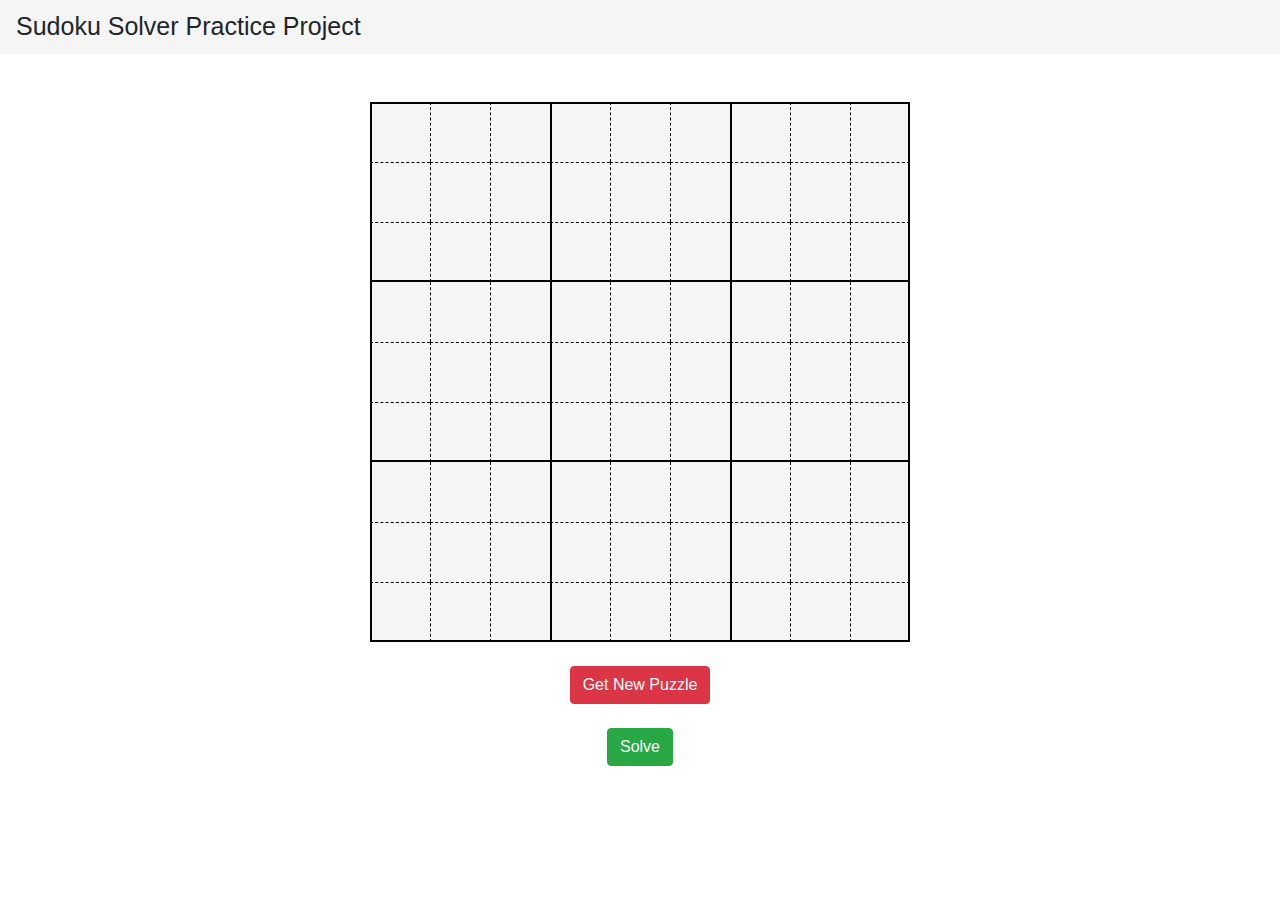
<file: index.html>
<!DOCTYPE html>
<html lang="en">

<head>
    <meta charset="UTF-8">
    <meta name="viewport" content="width=device-width, initial-scale=1.0">
    <title>Document</title>
    <link rel="stylesheet" href="https://maxcdn.bootstrapcdn.com/bootstrap/4.0.0/css/bootstrap.min.css"
        integrity="sha384-Gn5384xqQ1aoWXA+058RXPxPg6fy4IWvTNh0E263XmFcJlSAwiGgFAW/dAiS6JXm" crossorigin="anonymous">

    <link rel="stylesheet" href="style.css">
    <script defer src="script2.js"></script>
</head>

<body>
    <nav class="navbar navbar-light " style="font-size: 25px; font-family: sans-serif; background-color: whitesmoke;">

        <width="124" height="45"
            class="d-inline-block align-top" alt="">
        Sudoku Solver Practice Project

    </nav>
    <br><br>
    <div id="container">

        <div class="lsb tsb" id="0">

        </div>

        <div class="tsb ldb" id="1">

        </div>

        <div class="tsb ldb" id="2">

        </div>

        <div class="tsb lsb" id="3">

        </div>
        <div class="tsb ldb" id="4">

        </div>

        <div class="tsb ldb" id="5">

        </div>
        <div class="tsb lsb" id="6">

        </div>

        <div class="tsb ldb" id="7">

        </div>
        <div class="tsb rsb ldb" id="8">

        </div>

        <div class="lsb tdb" id="9">

        </div>

        <div class="ldb tdb" id="10">

        </div>

        <div class="ldb tdb" id="11">

        </div>

        <div class="lsb tdb" id="12">

        </div>
        <div class="ldb tdb" id="13">

        </div>

        <div class="ldb tdb" id="14">

        </div>
        <div class="lsb tdb" id="15">

        </div>

        <div class="ldb tdb" id="16">

        </div>
        <div class="rsb ldb tdb" id="17">

        </div>

        <div class="lsb bsb tdb" id="18">

        </div>

        <div class="bsb ldb tdb" id="19">

        </div>

        <div class="bsb ldb tdb" id="20">

        </div>

        <div class="bsb lsb tdb" id="21">

        </div>
        <div class="bsb ldb tdb" id="22">

        </div>

        <div class="bsb ldb tdb" id="23">

        </div>
        <div class="bsb lsb tdb" id="24">

        </div>

        <div class="bsb ldb tdb" id="25">

        </div>
        <div class="bsb rsb ldb tdb" id="26">

        </div>

        <div class="lsb" id="27">

        </div>

        <div class="ldb" id="28">

        </div>

        <div class="ldb" id="29">

        </div>

        <div class="lsb" id="30">

        </div>
        <div class="ldb" id="31">

        </div>

        <div class="ldb" id="32">

        </div>
        <div class="lsb" id="33">

        </div>

        <div class="ldb" id="34">

        </div>
        <div class="rsb ldb" id="35">

        </div>

        <div class="lsb tdb" id="36">

        </div>

        <div class="ldb tdb" id="37">

        </div>

        <div class="ldb tdb" id="38">
        </div>

        <div class="lsb tdb" id="39">

        </div>
        <div class="ldb tdb" id="40">

        </div>

        <div class="ldb tdb" id="41">

        </div>
        <div class="lsb tdb" id="42">

        </div>

        <div class="ldb tdb" id="43">

        </div>
        <div class="rsb ldb tdb" id="44">

        </div>

        <div class="lsb bsb tdb" id="45">

        </div>

        <div class="bsb ldb tdb" id="46">

        </div>

        <div class="bsb ldb tdb" id="47">

        </div>

        <div class="bsb lsb tdb" id="48">

        </div>
        <div class="bsb ldb tdb" id="49">

        </div>

        <div class="bsb ldb tdb" id="50">

        </div>
        <div class="bsb lsb tdb" id="51">

        </div>

        <div class="bsb ldb tdb" id="52">

        </div>
        <div class="bsb rsb ldb tdb" id="53">

        </div>

        <div class="lsb" id="54">

        </div>

        <div class="ldb" id="55">

        </div>

        <div class="ldb" id="56">

        </div>

        <div class="lsb" id="57">

        </div>
        <div class="ldb" id="58">

        </div class="ldb">

        <div class="ldb" id="59">

        </div>
        <div class="lsb" id="60">

        </div>

        <div class="ldb" id="61">

        </div>
        <div class="rsb ldb" id="62">

        </div>

        <div class="lsb tdb" id="63">

        </div>

        <div class="ldb tdb" id="64">

        </div>

        <div class="ldb tdb" id="65">

        </div>

        <div class="lsb tdb" id="66">

        </div>
        <div class="ldb tdb" id="67">

        </div>

        <div class="ldb tdb" id="68">

        </div>
        <div class="lsb tdb" id="69">

        </div>

        <div class="ldb tdb" id="70">

        </div>
        <div class="rsb ldb tdb" id="71">

        </div>

        <div class="lsb bsb tdb" id="72">

        </div>

        <div class="bsb ldb tdb" id="73">

        </div>

        <div class="bsb ldb tdb" id="74">

        </div>

        <div class="bsb lsb tdb" id="75">

        </div>
        <div class="bsb ldb tdb" id="76">

        </div>

        <div class="bsb tdb ldb" id="77">

        </div>
        <div class="bsb lsb tdb" id="78">

        </div>

        <div class="bsb ldb tdb" id="79">

        </div>
        <div class="bsb rsb ldb tdb" id="80">

        </div>


    </div>
    <br>
    <div id="buttons">
        <button type="button" class="btn btn-danger" id="generate-sudoku">Get New
            Puzzle</button>&nbsp;&nbsp;&nbsp;&nbsp;
        <button type="button" class="btn btn-success" id="solve">Solve</button>
    </div>
</body>

</html>
</file>
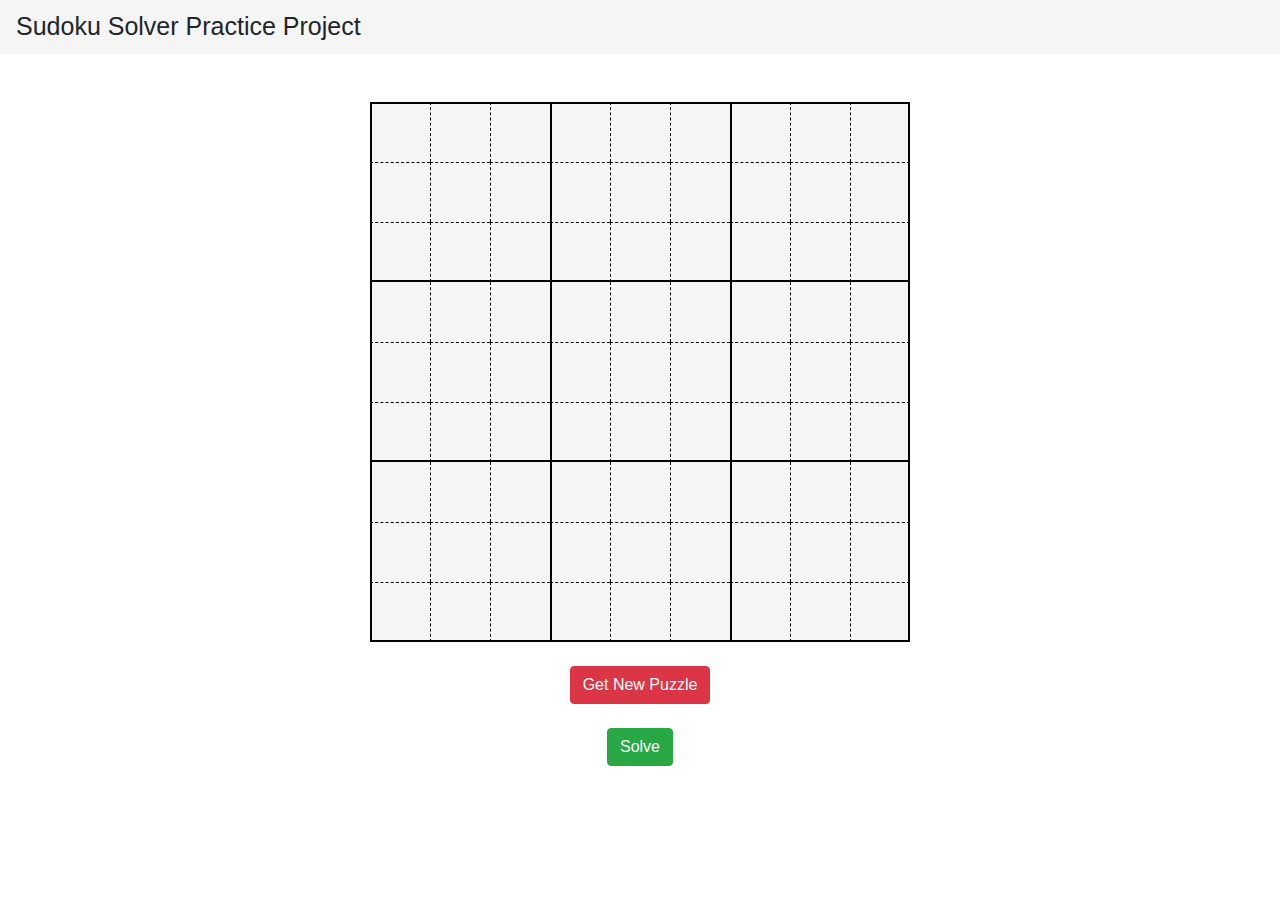
<file: Sudoku/sudoku.html>
<!DOCTYPE html>
<html lang="en">

<head>
    <meta charset="UTF-8">
    <meta name="viewport" content="width=device-width, initial-scale=1.0">
    <title>Document</title>
    <link rel="stylesheet" href="https://maxcdn.bootstrapcdn.com/bootstrap/4.0.0/css/bootstrap.min.css"
        integrity="sha384-Gn5384xqQ1aoWXA+058RXPxPg6fy4IWvTNh0E263XmFcJlSAwiGgFAW/dAiS6JXm" crossorigin="anonymous">

    <link rel="stylesheet" href="style.css">
    <script defer src="script2.js"></script>
</head>

<body>
    <nav class="navbar navbar-light " style="font-size: 25px; font-family: sans-serif; background-color: whitesmoke;">

        <width="124" height="45"
            class="d-inline-block align-top" alt="">
        Sudoku Solver Practice Project

    </nav>
    <br><br>
    <div id="container">

        <div class="lsb tsb" id="0">

        </div>

        <div class="tsb ldb" id="1">

        </div>

        <div class="tsb ldb" id="2">

        </div>

        <div class="tsb lsb" id="3">

        </div>
        <div class="tsb ldb" id="4">

        </div>

        <div class="tsb ldb" id="5">

        </div>
        <div class="tsb lsb" id="6">

        </div>

        <div class="tsb ldb" id="7">

        </div>
        <div class="tsb rsb ldb" id="8">

        </div>

        <div class="lsb tdb" id="9">

        </div>

        <div class="ldb tdb" id="10">

        </div>

        <div class="ldb tdb" id="11">

        </div>

        <div class="lsb tdb" id="12">

        </div>
        <div class="ldb tdb" id="13">

        </div>

        <div class="ldb tdb" id="14">

        </div>
        <div class="lsb tdb" id="15">

        </div>

        <div class="ldb tdb" id="16">

        </div>
        <div class="rsb ldb tdb" id="17">

        </div>

        <div class="lsb bsb tdb" id="18">

        </div>

        <div class="bsb ldb tdb" id="19">

        </div>

        <div class="bsb ldb tdb" id="20">

        </div>

        <div class="bsb lsb tdb" id="21">

        </div>
        <div class="bsb ldb tdb" id="22">

        </div>

        <div class="bsb ldb tdb" id="23">

        </div>
        <div class="bsb lsb tdb" id="24">

        </div>

        <div class="bsb ldb tdb" id="25">

        </div>
        <div class="bsb rsb ldb tdb" id="26">

        </div>

        <div class="lsb" id="27">

        </div>

        <div class="ldb" id="28">

        </div>

        <div class="ldb" id="29">

        </div>

        <div class="lsb" id="30">

        </div>
        <div class="ldb" id="31">

        </div>

        <div class="ldb" id="32">

        </div>
        <div class="lsb" id="33">

        </div>

        <div class="ldb" id="34">

        </div>
        <div class="rsb ldb" id="35">

        </div>

        <div class="lsb tdb" id="36">

        </div>

        <div class="ldb tdb" id="37">

        </div>

        <div class="ldb tdb" id="38">
        </div>

        <div class="lsb tdb" id="39">

        </div>
        <div class="ldb tdb" id="40">

        </div>

        <div class="ldb tdb" id="41">

        </div>
        <div class="lsb tdb" id="42">

        </div>

        <div class="ldb tdb" id="43">

        </div>
        <div class="rsb ldb tdb" id="44">

        </div>

        <div class="lsb bsb tdb" id="45">

        </div>

        <div class="bsb ldb tdb" id="46">

        </div>

        <div class="bsb ldb tdb" id="47">

        </div>

        <div class="bsb lsb tdb" id="48">

        </div>
        <div class="bsb ldb tdb" id="49">

        </div>

        <div class="bsb ldb tdb" id="50">

        </div>
        <div class="bsb lsb tdb" id="51">

        </div>

        <div class="bsb ldb tdb" id="52">

        </div>
        <div class="bsb rsb ldb tdb" id="53">

        </div>

        <div class="lsb" id="54">

        </div>

        <div class="ldb" id="55">

        </div>

        <div class="ldb" id="56">

        </div>

        <div class="lsb" id="57">

        </div>
        <div class="ldb" id="58">

        </div class="ldb">

        <div class="ldb" id="59">

        </div>
        <div class="lsb" id="60">

        </div>

        <div class="ldb" id="61">

        </div>
        <div class="rsb ldb" id="62">

        </div>

        <div class="lsb tdb" id="63">

        </div>

        <div class="ldb tdb" id="64">

        </div>

        <div class="ldb tdb" id="65">

        </div>

        <div class="lsb tdb" id="66">

        </div>
        <div class="ldb tdb" id="67">

        </div>

        <div class="ldb tdb" id="68">

        </div>
        <div class="lsb tdb" id="69">

        </div>

        <div class="ldb tdb" id="70">

        </div>
        <div class="rsb ldb tdb" id="71">

        </div>

        <div class="lsb bsb tdb" id="72">

        </div>

        <div class="bsb ldb tdb" id="73">

        </div>

        <div class="bsb ldb tdb" id="74">

        </div>

        <div class="bsb lsb tdb" id="75">

        </div>
        <div class="bsb ldb tdb" id="76">

        </div>

        <div class="bsb tdb ldb" id="77">

        </div>
        <div class="bsb lsb tdb" id="78">

        </div>

        <div class="bsb ldb tdb" id="79">

        </div>
        <div class="bsb rsb ldb tdb" id="80">

        </div>


    </div>
    <br>
    <div id="buttons">
        <button type="button" class="btn btn-danger" id="generate-sudoku">Get New
            Puzzle</button>&nbsp;&nbsp;&nbsp;&nbsp;
        <button type="button" class="btn btn-success" id="solve">Solve</button>
    </div>
</body>

</html>
</file>
<file: style.css>
#container{
    height: auto;
    width: 540px;
    background-color: white;
    display: flex;
    flex-wrap: wrap;
    justify-content: space-evenly;
    align-content: space-evenly ; 
    margin: 0 auto;
}

#generate-sudoku{
    margin:auto;
    display:block;;
}


#solve{
    margin:auto;
    display:block;;
}

#container div{
    background-color: whitesmoke;
    height: 60px;
    width: 60px;
    box-sizing: border-box;
    font-family: sans-serif;
    text-align: center;
    vertical-align: middle;
    line-height: 60px; 
    font-size: 30px; 
    color: green;
    
}

#container div:hover{
    background-color: lightskyblue;
}

.lsb{
    border-left: black 2px solid;
}

.bsb{
    border-bottom: black 2px solid;
}

.rsb{
    border-right: black 2px solid;
}

.tsb{
    border-top: black 2px solid;
}


.ldb{
    border-left: black 0.6px dashed;
}

.bdb{
    border-bottom: black 0.6px dashed;
}

.rdb{
    border-right: black 0.6px dashed;
}

.tdb{
    border-top: black 0.6px dashed;
}
</file>
<file: Sudoku/style.css>
#container{
    height: auto;
    width: 540px;
    background-color: white;
    display: flex;
    flex-wrap: wrap;
    justify-content: space-evenly;
    align-content: space-evenly ; 
    margin: 0 auto;
}

#generate-sudoku{
    margin:auto;
    display:block;;
}


#solve{
    margin:auto;
    display:block;;
}

#container div{
    background-color: whitesmoke;
    height: 60px;
    width: 60px;
    box-sizing: border-box;
    font-family: sans-serif;
    text-align: center;
    vertical-align: middle;
    line-height: 60px; 
    font-size: 30px; 
    color: green;
    
}

#container div:hover{
    background-color: lightskyblue;
}

.lsb{
    border-left: black 2px solid;
}

.bsb{
    border-bottom: black 2px solid;
}

.rsb{
    border-right: black 2px solid;
}

.tsb{
    border-top: black 2px solid;
}


.ldb{
    border-left: black 0.6px dashed;
}

.bdb{
    border-bottom: black 0.6px dashed;
}

.rdb{
    border-right: black 0.6px dashed;
}

.tdb{
    border-top: black 0.6px dashed;
}
</file>
